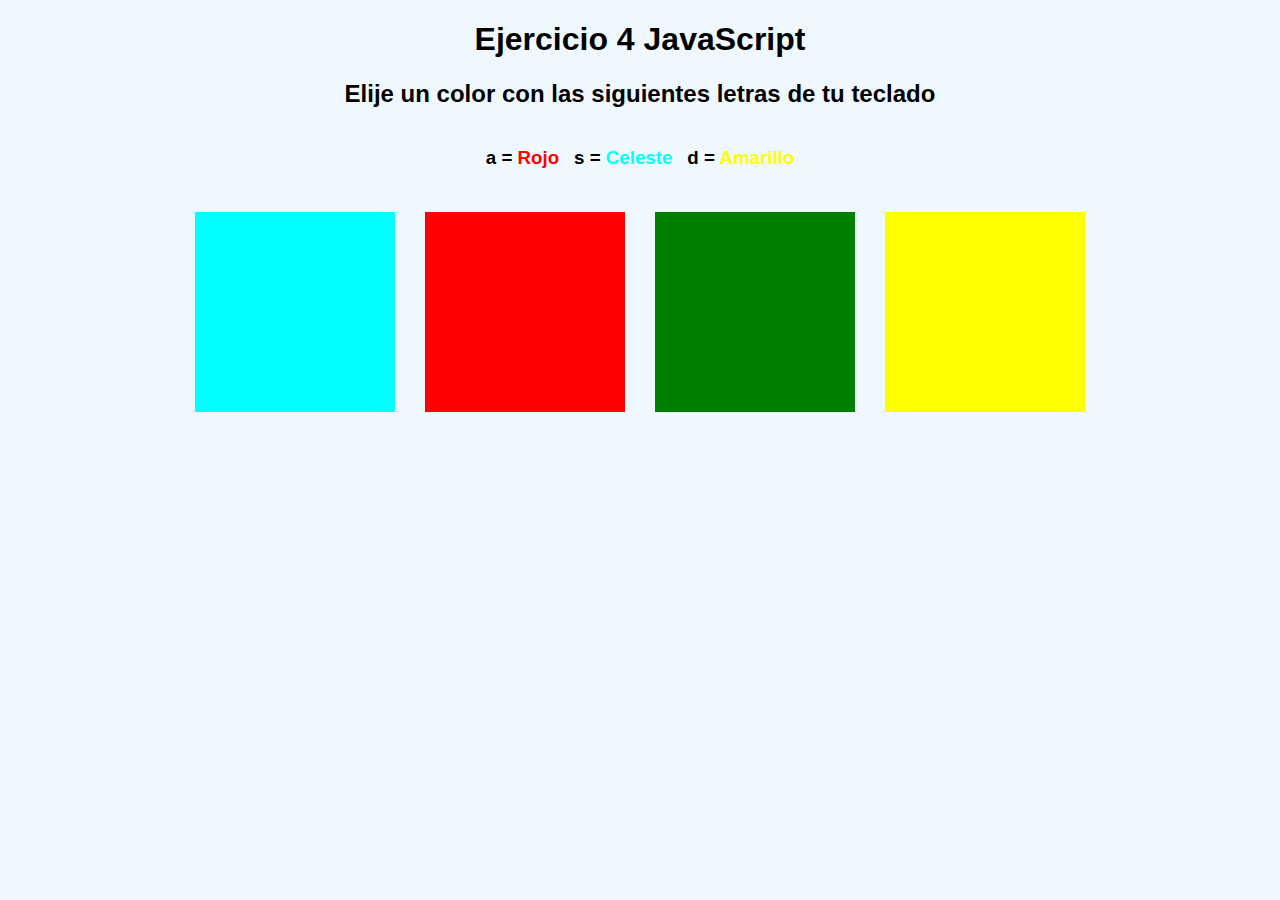
<file: index.html>
<!DOCTYPE html>
<html lang="en">
<head>
    <meta charset="UTF-8">
    <meta http-equiv="X-UA-Compatible" content="IE=edge">
    <meta name="viewport" content="width=device-width, initial-scale=1.0">
    <title>Document</title>
    <link rel="stylesheet" href="assets/css/style.css">
</head>
<body>
    <h1>Ejercicio 4 JavaScript</h1>
    <h2>Elije un color con las siguientes letras de tu teclado </h2>
    <div class="opciones">
        <h3>a = <span style="color:red">Rojo</span></h3>
        <h3>s = <span style="color:aqua">Celeste</span></h3>
        <h3>d = <span style="color:yellow">Amarillo</span></h3>
    </div>
    <div class="principal">
        <div id="ele1" onclick="changeColor('ele1')" style="width: 200px; height: 200px; background-color: aqua; cursor: pointer;"></div>
        <div id="ele2" onclick="changeColor('ele2')" style="width: 200px; height: 200px; background-color: red; cursor: pointer;"></div>
        <div id="ele3" onclick="changeColor('ele3')" style="width: 200px; height: 200px; background-color: green; cursor: pointer;"></div>
        <div id="ele4" onclick="changeColor('ele4')" style="width: 200px; height: 200px; background-color: yellow; cursor: pointer;"></div>
    </div>
    <script src="assets/js/2script.js"></script>
</body>
</html>
</file>
<file: assets/css/style.css>
*{
    font-family: Arial, Helvetica, sans-serif;
    background-color: aliceblue;
}
.principal{
    display: flex;
    justify-content: center;
    gap: 30px;
    padding-top: 25px;
}
h1{
    text-align: center;
}
h2{
    text-align: center;
}
.opciones{
    display: flex;
    justify-content: center;
    gap: 15px;
}
</file>
